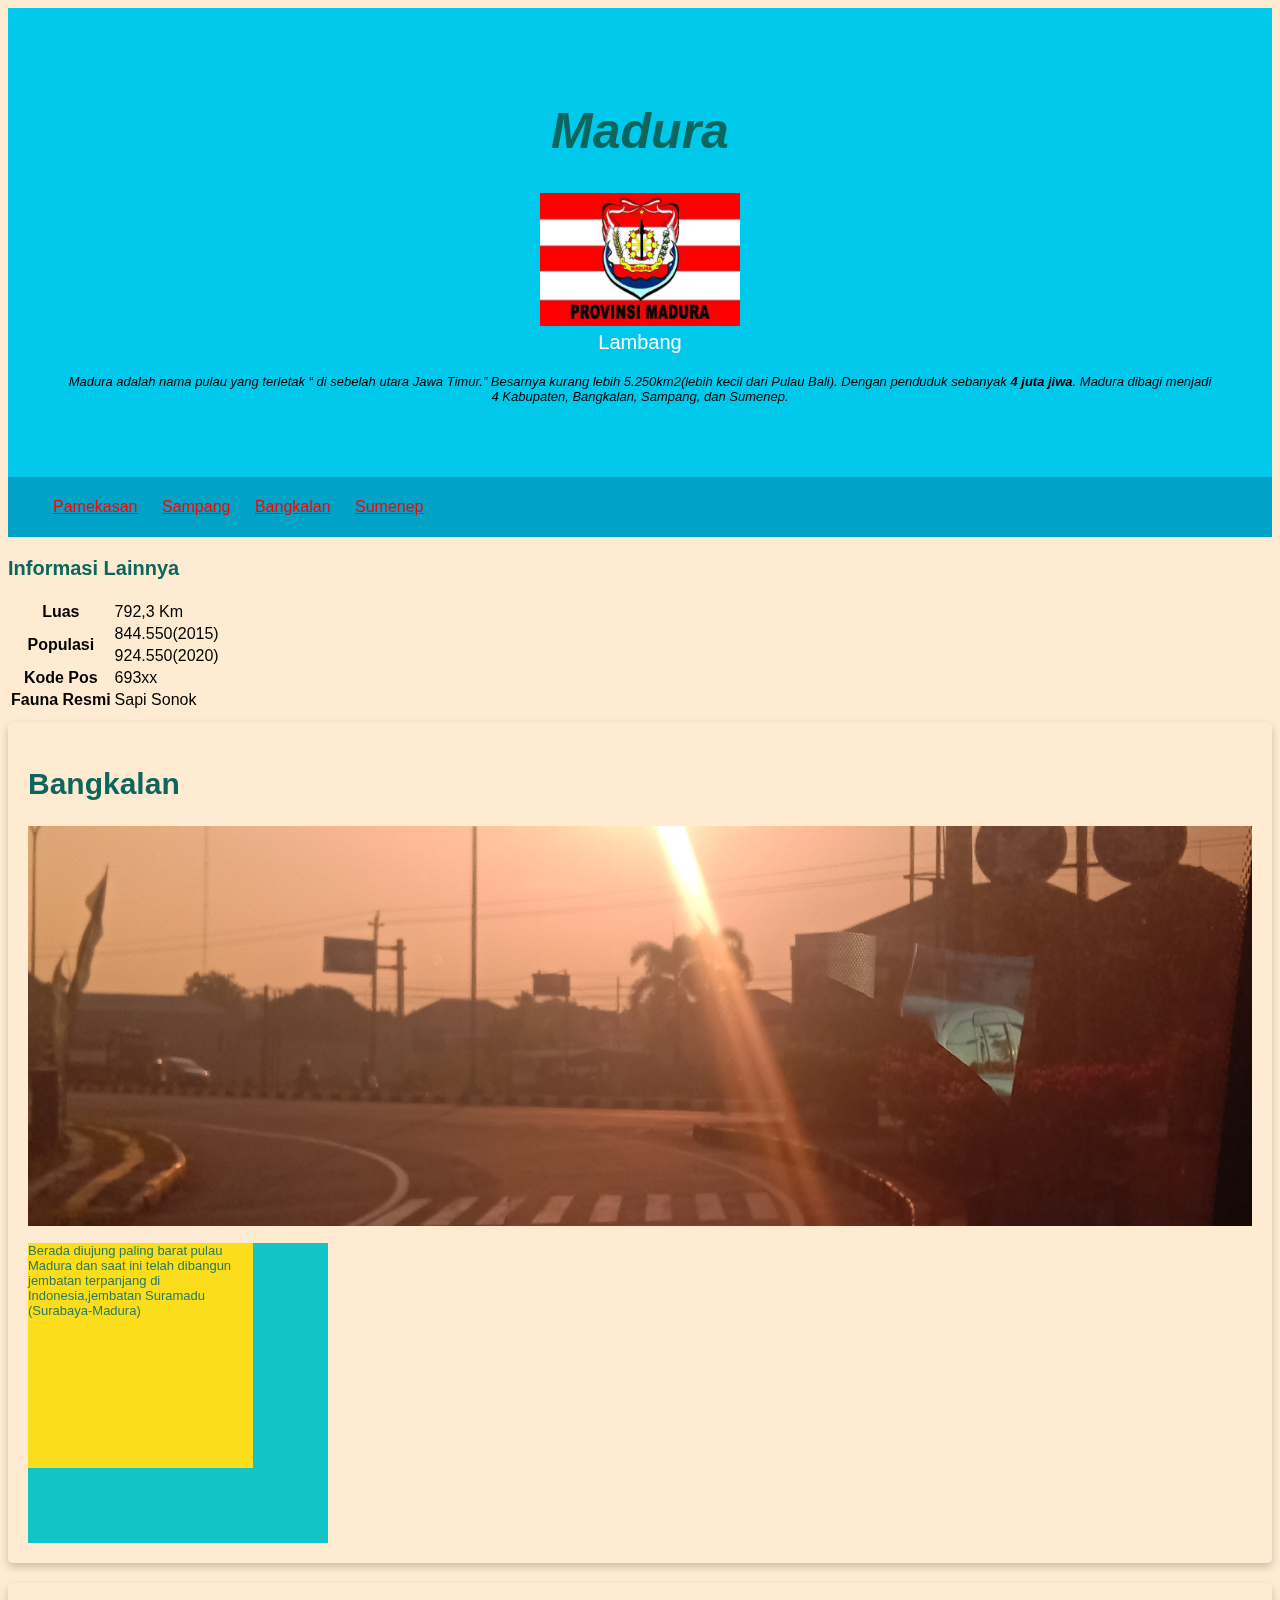
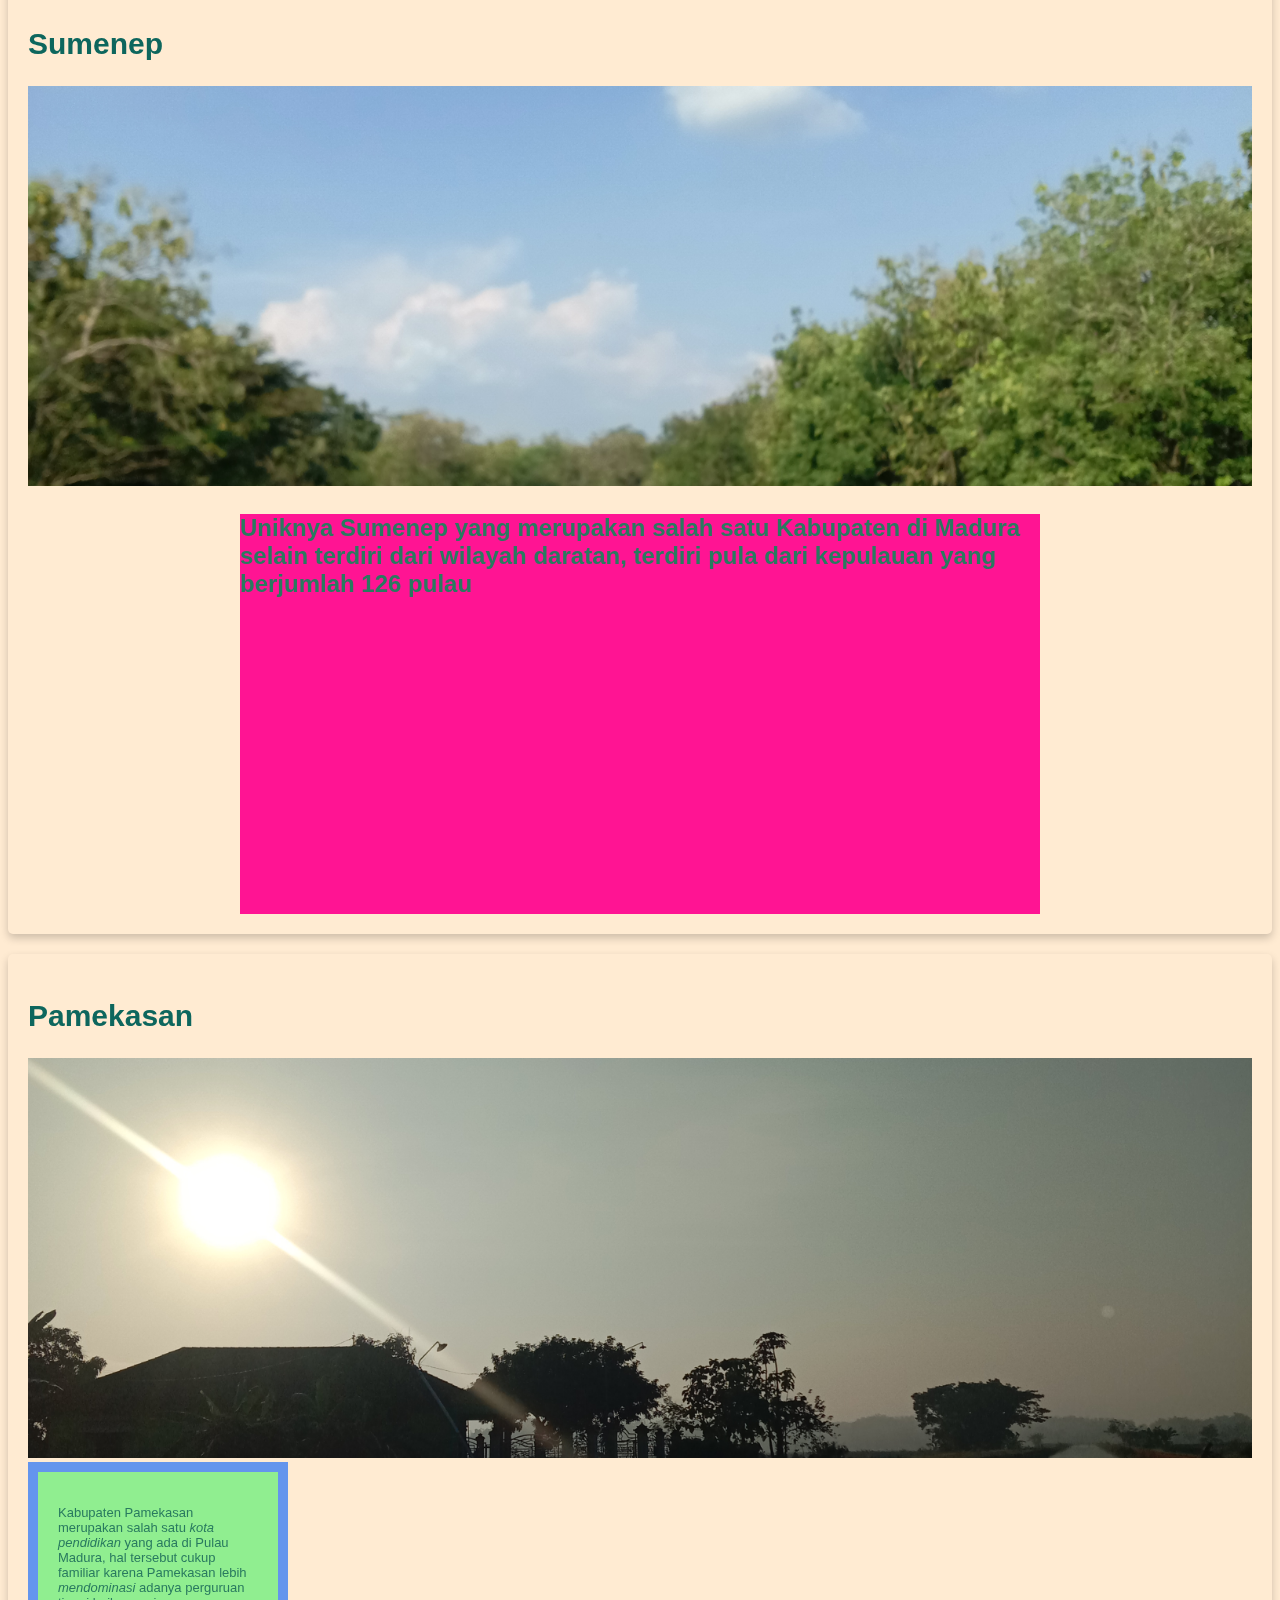
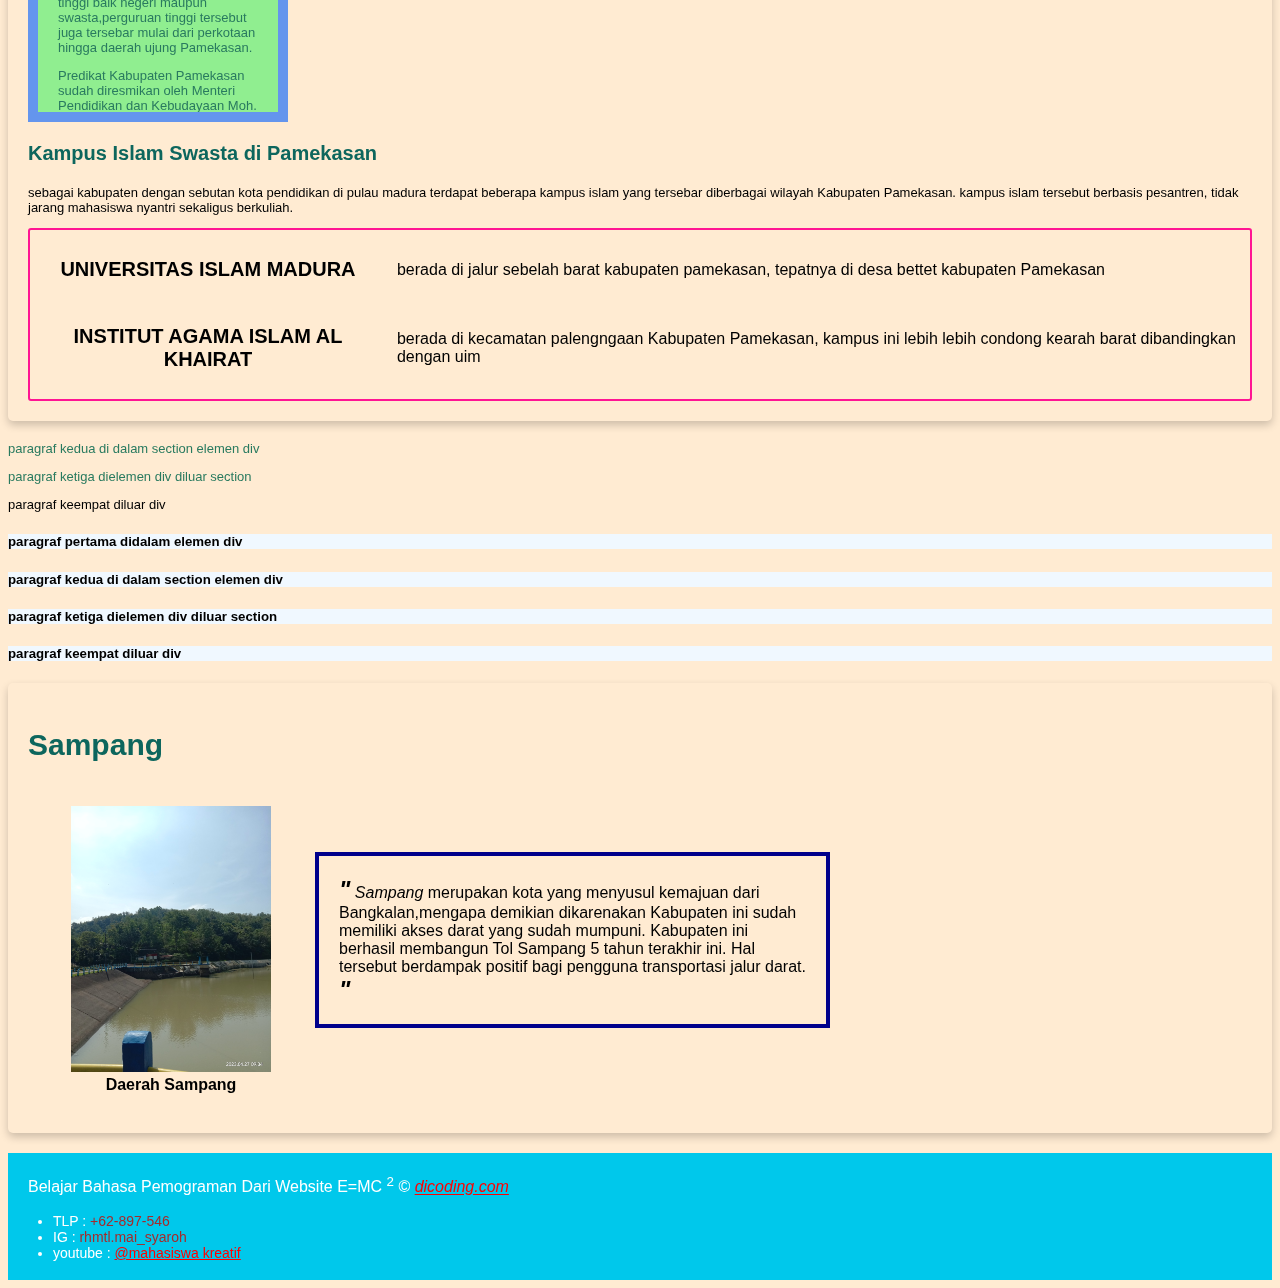
<file: index.html>
<!DOCTYPE html>
<html lang="en">
<head>
    <meta charset="UTF-8">
    <meta name="viewport" content="width=device-width, initial-scale=1.0">
    <title>Halaman Profil Madura</title>
    <link rel="stylesheet" href="/css/style.css">
    <style>
    
    </style>
</head>

<body>
    <header>
        <div class="jumbotron">
            <h1 lang="en-us">Madura</h1>
            <figure>
                <img  class="lambang" src="img/pYFaJwKRYq.jpg" alt="Lambang">
                <figcaption>Lambang</figcaption>
            </figure>
            
            <p lang="en-us">
                Madura adalah nama pulau yang terletak <q cite="https://wiki.edunitas.com/ind/114-10/Pulau-Madura_29433__eduNitas.html">
                di sebelah utara Jawa Timur.</q> Besarnya kurang lebih 5.250km2(lebih kecil dari Pulau Bali). Dengan penduduk sebanyak <strong>4 juta jiwa</strong>. Madura dibagi menjadi 4 Kabupaten, Bangkalan, Sampang, dan Sumenep.
            </p>
        </div>
       
  
        <nav >
            <ul>
                <li> <span><a href="#Pamekasan">Pamekasan</a></span></li>
                <li> <a href="#Sampang">Sampang</a> </li>
                <li> <a href="#Bangkalan">Bangkalan</a> </li>
                <li> <a href="#Sumenep">Sumenep</a> </li>
            </ul>
        </nav>

        <!-- <input 
            type="text"
            value="Belajar Dasar Pemograman Web"
        />
        <textarea cols="16" rows="6">
            Belajar Dasar Pemograman Web
        </textarea>
        
        <form method="POST" action="https://rohimatulmaisyaroh@gmail.com">
            <div>
                <label for="fullName">Nama</label>
                <input name="fullName" id="fullName" required  >
            </div>
            <div>
                <label for="cekIn">Tanggal Cek-In</label>
                <input type="date" name="cekIn" id="cekIn" required>
            </div>
            <div>
                <label for="cekOut">Tanggal Cek-Out</label>
                <input type="date" name="cekOut" id="cekOut" required>
            </div>
            <div>
                <label for="password">Password</label>
                <br>
                <input type="password" id="password" placeholder="*****" required>
            </div>
            <div>
                <label for="email">Email</label>
                <br>
                <input type="number" id="email" placeholder="example@gmail.com" required>
            </div>

            <button type="submit">Submit</button>
        </form> -->
        
    </header>

    <main>
            <h3>Informasi Lainnya</h3>       
            <table>
                <tr>
                    <th >Luas</th>
                    <td>792,3 Km</td>
                </tr>
                <tr>
                    <th rowspan="2">Populasi</th>
                    <td>844.550(2015)</td>
                </tr>
                <tr>
                    <td>924.550(2020)</td>
                </tr>
                <tr>
                    <th>Kode Pos</th>
                    <td>693xx</td>
                </tr>
                <tr>
                    <th>Fauna Resmi</th>
                    <td>Sapi Sonok</td>
                </tr>
            </table>
    

            <article id="Bangkalan" class="card">
                <h2>Bangkalan</h2>
                <img class="lambang-kab" src="img/bkl.jpeg" alt="Bangkalan" >
                <div class="box">
                    <p class="box">
                        Berada diujung paling barat pulau Madura dan saat ini telah dibangun
                        jembatan terpanjang di Indonesia,jembatan Suramadu (Surabaya-Madura)
                    </p>
                </div>
            </article>
        
                
            <article id="Sumenep" class="card">
                <h2>Sumenep</h2>
                    <img src="img/smnp.jpg" alt="Sumenep" class="lambang-kab">
                    <div class="deep">
                        <p class="deep">
                            Uniknya Sumenep yang merupakan salah satu Kabupaten di Madura selain
                            terdiri dari wilayah daratan, terdiri pula dari kepulauan yang berjumlah
                            126 pulau
                        </p>
                    </div>
            </article>
                

            <article id="Pamekasan" class="card">
                <h2>Pamekasan</h2>
                <img src="img/pmk.jpg" alt="Pamekasan" class="lambang-kab">
                <div class="lightgreen">
                <div class="content-box"></div>
                <p>
                    Kabupaten Pamekasan merupakan salah satu <em>kota pendidikan</em> yang ada di Pulau Madura,
                    hal tersebut cukup familiar karena Pamekasan lebih <em>mendominasi</em> adanya perguruan tinggi
                    baik negeri maupun swasta,perguruan tinggi tersebut juga tersebar mulai dari perkotaan
                    hingga daerah ujung Pamekasan.
                </p>
                <div class="border-box"></div>
                <p>
                    Predikat Kabupaten Pamekasan sudah diresmikan oleh Menteri
                    Pendidikan dan Kebudayaan Moh. Nuh pada akhir tahun 2012 lalu, sejak saat itulah Kabupaten
                    <cite><a href="https://p2k.stekom.ac.id/ensiklopedia/Kabupaten_Pamekasan">pamekasan secara
                    resmi mendeklarasikan diri menjadi kabupaten Pendidikan.</a></cite>
                </p>
                </div>

                <section>
                    <h3>Kampus Islam Swasta di Pamekasan</h3>
                    <p class="intro">
                        sebagai kabupaten dengan sebutan kota pendidikan di pulau madura terdapat beberapa kampus
                        islam yang tersebar diberbagai wilayah Kabupaten Pamekasan. kampus islam tersebut berbasis
                        pesantren, tidak jarang mahasiswa nyantri sekaligus berkuliah.
                    </p>
                    <table class="tabel-pmk">
                        <tr>
                            <th>
                                <p class="kampus">UNIVERSITAS ISLAM MADURA</p>
                            </th>
                            <td>
                                <P class="fancy"> berada di jalur sebelah barat kabupaten pamekasan, tepatnya di desa bettet kabupaten Pamekasan
                                </P>
                            </td>
                        </tr>
                        <tr>
                            <th>
                                <p class="kampus">INSTITUT AGAMA ISLAM AL KHAIRAT</p>
                            </th>
                            <td>
                                <p class="fancy">
                                    berada di kecamatan palengngaan Kabupaten Pamekasan, kampus ini lebih lebih condong kearah barat
                                    dibandingkan dengan uim
                                </p>
                            </td>
                        </tr>
                    </table>
                </section>
            </article>


                <div>
                    <p>paragraf kedua di dalam section elemen div</p>
                   
                    <p>
                        paragraf ketiga dielemen div diluar section
                    </p>
                </div>
                <p>
                    paragraf keempat diluar div
                </p>
                <div>
                    <h5>
                        paragraf pertama didalam elemen div
                    </h5>
                    <section>
                        <h5>
                            paragraf kedua di dalam section elemen div
                        </h5>
                    </section>
                    <h5>
                        paragraf ketiga dielemen div diluar section
                    </h5>
                    <h5>
                        paragraf keempat diluar div
                    </h5>

                </div>

            <article  id="Sampang" class="card">
                <h2>Sampang</h2>
                <table>
                    <tr>
                        <th>
                            <figure>
                                <img src="img/sampang.jpg" alt="Sampang" class="lambang">
                                <figcaption>Daerah Sampang</figcaption>
                            </figure>
                        </th>
                        <td>
                            <div class="darkblue">
                                <blockquote class="box-center">
                                    <dfn>Sampang</dfn> merupakan kota yang menyusul kemajuan dari Bangkalan,mengapa demikian dikarenakan
                                    Kabupaten ini sudah memiliki akses darat yang sudah mumpuni. Kabupaten ini berhasil membangun Tol Sampang
                                    5 tahun terakhir ini. Hal tersebut berdampak positif bagi pengguna transportasi jalur darat.
                                    </blockquote>
                            </div>
                        </td>
                    </tr>
                </table>
            </article>
            
      
                <!-- <figure>
                <pre>
                <blockquote cite="https://rsud.bulelengkab.go.id/informasi/detail/artikel/artikel-kesehatan-gigi-dan-mulut-untuk-segala-usia-32">
                    <p>
                        Dokter gigi atau ahli kesehatan akan membantu dalam mengembangkan teknik kebersihan mulut
                        yang baik dan mengajarkan pada Anda untuk mengidentifikasi daerah yang membutuhkan perhatian
                        ekstra selama <span class="ekstra">menyikat gigi</span> dan  <span class="ekstra">flossing</span>.
                    </p>
                
                </blockquote>
                </pre>
                <figcaption>Artikel kesehatan gigi dan mulut untuk segala usia oleh Admin RSUD</figcaption>
                </figure> -->
      
    
    </main>
        
    <footer>
        <p class="fancy">Belajar Bahasa Pemograman Dari Website E=MC <sup>2</sup> &#169 <cite><a target="_blank" href="https://dicoding.com">
            dicoding.com</a></cite>
            
        <ul>
            <li>TLP : <span class="red contact">+62-897-546</span></li>
            <li>IG : <span class="red contact">rhmtl.mai_syaroh</span></li>
            <li>youtube : <span class="contact"><a href="www.youtube.com">@mahasiswa kreatif</a></span></li>
        </ul>
    </footer>
</body>
</html>
</file>
<file: css/style.css>
body {
  background-color: rgb(255, 235, 210);
  font-family: sans-serif;
}

.jumbotron {
  font-size: 20px;
  padding: 60px;
  background-color: #00c8eb;
  text-align: center;
  color: white;
}

.lambang {
  width: 200px;
}

nav li {
  display: inline;
  list-style-type: none;
  margin-right: 20px;
}

nav {
  background-color: #00a2c6;
  padding: 5px;
}
.lambang-kab {
  width: 100%;
  max-height: 400px;
  object-fit: cover;
  object-position: center;
}
.card {
  box-shadow: 0 4px 8px 0 rgba(0, 0, 0, 0.2);
  border-radius: 5px;
  padding: 20px;
  margin-top: 10px;
  margin-bottom: 20px;
}
.box {
  height: 300px;
  width: 300px;
  background-color: #11c5c6;
}

/* implementasi paragraf dari div class box */
p.box {
  height: 75%;
  width: 75%;
  background-color: #fbdd1c;
}

.deep {
  max-width: 800px;
  height: 400px;
  margin-left: auto;
  margin-right: auto;
  background-color: deeppink;
}

p.deep {
  font-size: 1.5em;
  font-weight: bold;
}

.lightgreen {
  height: 200px;
  width: 200px;
  background-color: lightgreen;
  border: 10px solid cornflowerblue;
  padding: 20px;
  overflow: auto;
}

.content-box {
  box-sizing: content-box;
}

.border-box {
  box-sizing: border-box;
}

.darkblue {
  width: 50%;
  border: 4px solid darkblue;
  padding: 20px;
  margin-bottom: 20px;
}

.box-center {
  margin: 0 auto;
}

main > #special {
  background-color: rgb(118, 226, 237);
  padding: 3px;
}

div > p {
  color: rgb(41, 122, 95);
}

div h5 {
  background-color: aliceblue;
}

/* rule akan diterapkan pada elemen paragraf yang berada tepat setelah elemen img */
img + p {
  color: chocolate;
}

h1,
p[lang^="en"] {
  font-style: italic;
  color: black;
}

h1 {
  color: rgb(13, 102, 93);
  text-align: center;
  font-weight: bold;
  font-size: 50px;
}

h2 {
  color: rgb(13, 102, 93);
  font-size: 30px;
}

h3 {
  font-size: 20px;
  color: rgb(13, 102, 93);
}

/* type selector */
p {
  font-size: small;
  font-family: sans-serif;
}

.kampus {
  font-size: 20px;
}

p.fancy {
  font-size: medium;
  margin-left: 15px;
}

.tabel-pmk {
  padding: 5px;
  border: 2px solid deeppink;
  border-radius: 3px;
  margin-left: auto;
}

footer {
  font-size: 14px;
  padding: 5px;
  background-color: #00c8eb;
  color: white;
}

/* .intro {
  font-size: small;
  font-family: sans-serif;
  color: rgb(96, 138, 12);
} */

.contact {
  color: brown;
}
/* 
rule yang diterapkan pada sebuah tautan yang belum pernah dikunjungi */
a:link {
  color: red;
}

/* rule yang diterapkan pada sebuah tautan yang sudah pernah dikunjungi */
a:visited {
  color: white;
}

/* rule yang diterapkan pada sebuah tautan ketika diarahkan dengan kursor*/
a:hover {
  font-weight: bold;
}

/* rule yang diterapkan pada sebuah tautan ketika ditekan*/
a:active {
  color: blueviolet;
}

blockquote::before,
blockquote::after {
  content: '"';
  font-size: 24px;
  font-style: italic;
  font-weight: bold;
}

/* mengatur agar huruf pertama kapital */

/* p::first-letter {
  font-size: 25px;
  font-weight: bold;
} */
</file>
